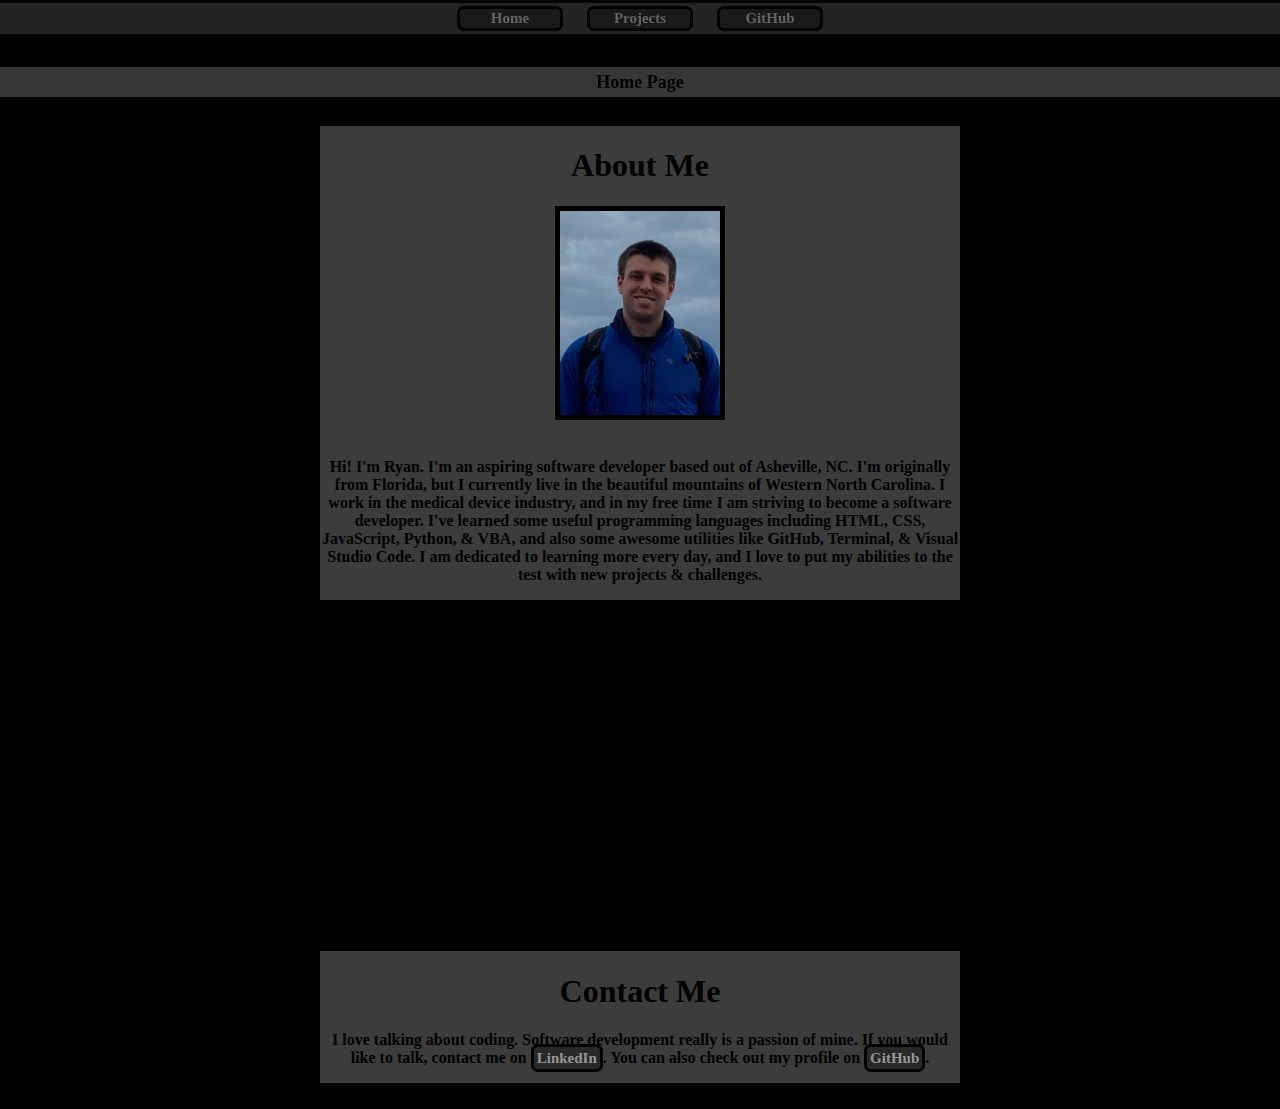
<file: home.html>
<!DOCTYPE html>
<html lang="en">
   <head>
      <meta charset="UTF-8">
      <meta name="viewport" content="width=device-width, initial-scale=1">
      <title>Home Page</title>
      <link rel="stylesheet" href="https://cdn.jsdelivr.net/npm/bootstrap@5.1.3/dist/css/bootstrap.min.css" integrity="sha384-1BmE4kWBq78iYhFldvKuhfTAU6auU8tT94WrHftjDbrCEXSU1oBoqyl2QvZ6jIW3" crossorigin="anonymous">
      <link rel="stylesheet" href="styles.css">
   </head>
   <body>
      <div id="project-navigation-bar" class="project-navigation-bar">
         <a id="nav-a-1" class="nav-a off" href="index.html">Home</a>
         <a id="nav-a-2" class="nav-a off" href="projects.html">Projects</a>
         <a id="nav-a-3" class="nav-a off" href="https://github.com/RyanBlount-2">GitHub</a>
      </div>
      <div id="page-caption" class="page-caption">
         <h5 class="caption">Home Page</h5>
      </div>
      <div class="project-content">
         <h1>About Me</h1>
         <img class="image" src="Images/Portfolio-Picture.png">
         <br><br>
         <p>
            Hi! I'm Ryan. I'm an aspiring software developer based out of Asheville, NC. I'm originally from Florida, but I currently live in the
            beautiful mountains of Western North Carolina. I work in the medical device industry, and in my free time I am striving to become a
            software developer. I've learned some useful programming languages including HTML, CSS, JavaScript, Python, & VBA, and also some awesome
            utilities like GitHub, Terminal, & Visual Studio Code. I am dedicated to learning more every day, and I love to put my abilities to the
            test with new projects & challenges.
         </p>
      </div>
      <div class="project-video">
         <iframe class="video" width="560" height="315" src="https://www.youtube.com/embed/qBTpsJ4GHO4"
            title="YouTube video player" frameborder="0"
            allow="accelerometer; autoplay; clipboard-write; encrypted-media; gyroscope; picture-in-picture" allowfullscreen>
         </iframe>
      </div>
      <div class="project-content">
         <h1>Contact Me</h1>
         <p>
            I love talking about coding. Software development really is a passion of mine. If you would like to talk, contact me on
            <a class="contact" href="https://www.linkedin.com/in/ryanblount2/">LinkedIn</a>. You can also check out my profile on
            <a class="contact" href="https://github.com/RyanBlount-2">GitHub</a>.
         </p>
      </div>
      <script src="https://cdn.jsdelivr.net/npm/bootstrap@5.1.3/dist/js/bootstrap.bundle.min.js" integrity="sha384-ka7Sk0Gln4gmtz2MlQnikT1wXgYsOg+OMhuP+IlRH9sENBO0LRn5q+8nbTov4+1p" crossorigin="anonymous"></script>
      <script src="script.js"></script>
   </body>
</html>
</file>
<file: styles.css>
body {
   background: rgb(0, 0, 0);
   margin: 0;
   padding: 0;
}

.project-video-background {
   position: fixed;
   object-fit: cover;
   top: 0%;
   left: 0%;
   width: 100%;
   height: 100%;
   z-index: -1;
}

.project-navigation-bar {
   position: sticky;
   top: 0px;
   z-index: 1;
   margin: 0px;
   text-align: center;
   border: solid;
   border-width: 3px 0px 3px 0px;
   border-color: rgb(0, 0, 0, 0.9);
   background-color: rgb(40, 40, 40, 0.9);
}

   a.nav-a {
      display: inline-block;
      color: rgb(100, 100, 100);
      text-decoration: none;
      text-align: center;
      font-weight: bold;
      font-size: 15px;
      width: 90px;
      height: auto;
      border-style: solid;
      border-width: 3px;
      border-radius: 7px;
      border-color: rgb(0, 0, 0);
      margin: 3px 10px 3px 10px;
   }
   
   a.nav-a:hover {
      color: rgb(175, 175, 175);
      background-color: rgb(40, 40, 40);
   }

   .nav-a {
      padding: 1px 5px 1px 5px;
   }

   .nav-button {
      text-align: center;
      font-weight: bold;
      font-size: 15px;
      width: auto;
      height: auto;
      border-style: solid;
      border-width: 3px;
      border-radius: 7px;
      border-color: rgb(0, 0, 0);
      margin: 3px 10px 3px 10px;
   }
   
   .off {
      color: rgb(100, 100, 100);
      background-color: rgb(25, 25, 25);
      border-style: solid;
      border-width: 3px;
      border-color: rgb(0, 0, 0);
   }
   
   .off:hover {
      color: rgb(175, 175, 175);
      background-color: rgb(40, 40, 40);
   }
   
   .on {
      color: rgb(10, 100, 10);
      background-color: rgb(25, 25, 25);
      border-style: solid;
      border-width: 3px;
      border-color: rgb(10, 100, 10);
   }
   
   .on:hover {
      color: rgb(175, 175, 175);
      background-color: rgb(40, 40, 40);
   }

.page-caption {
   position: sticky;
   top: 43px;
   z-index: 1;
   margin: 0px 0px 20px 0px;
   text-align: center;
   height: 30px;
   border: solid;
   border-width: 0px 0px 3px 0px;
   border-color: rgb(0, 0, 0, 0.9);
   background-color: rgb(60, 60, 60, 0.9);
}

   .caption {
      position: relative;
      left: 50%;
      top: 50%;
      transform: translate(-50%, -50%);
      width: 100%;
      color:rgb(0, 0, 0);
      font-size: 18px;
      font-weight: bold;
   }

.project-content {
   position: relative;
   left: 50%;
   transform: translate(-50%, 0%);
   text-align: center;
   color:rgb(0, 0, 0);
   font-weight: bold;
   background-color: rgb(60, 60, 60);
   width: 50%;
   border: solid;
   border-width: 6px;
   border-color: rgb(0, 0, 0);
   margin: 0px 0px 20px 0px;
}

   .content {
      padding: 15px 0px 0px 0px;
   }

   a.contact {
      color: rgb(150, 150, 150);
      font-size: 15px;
      font-weight: bold;
      text-decoration: none;
      padding: 3px;
      background-color: rgb(40, 40, 40);
      border-style: solid;
      border-width: 3px;
      border-radius: 7px;
      border-color: rgb(0, 0, 0);
   }

   .image {
      width: 25%;
      height: 25%;
      border-style: solid;
      border-width: 5px;
      border-color: rgb(0, 0, 0);
   }

.project-video-introduction {
   margin: 0px 0px 20px 0px;
   text-align: center;
}

.project-carousel {
   margin: 0px 0px 20px 0px;
}

   #carouselExampleCaptions {
      aspect-ratio: 5/3;
      position: relative;
      width: 50%;
      left: 50%;
      transform: translate(-50%, 0%);
   }

   .carousel-caption {
      font-size: 15px;
      color: black;
      top: 70%;
   }

   #sticky {
      position: sticky;
      overscroll-behavior: contain;
      overflow: hidden;
      float: none;
   }

   .carousel-indicators [data-bs-target] {
      position: relative;
      width: 50px;
      height: 3px;
      border: none;
      border-radius: 24px;
   }

   .carousel-indicators [data-bs-target] span {
      content: ’’;
      position: absolute;
      top: 0;
      left: 0;
      width: 0;
      height: 100%;
      background: #7952b3;
      border-radius: inherit;
   }

   .carousel-control-prev, .carousel-control-next {
      position: absolute;
      top: 50%;
      transform: translate(0%, -50%);
      height: 25%;
   }

.project-projects {
   display: grid;
   grid-template-columns: repeat(3, 1fr);
   grid-template-rows: auto;
   gap: 25px;
   margin: 0px 100px 20px 100px;
}

   section {
      padding: 10px;
      text-align: center;
      color: rgb(0, 0, 0);
      background-color: rgb(75, 75, 75);
   }

   .projects {
      border: solid;
      border-width: 6px;
      border-color: rgb(0, 0, 0);
      border-radius: 5px;
   }

   .titles {
      font-family: Impact, Haettenschweiler, 'Arial Narrow Bold', sans-serif;
   }

   .descriptions {
      font-family: monospace;
   }

   .images {
      width: 100%;
      position: relative;
      left: 50%;
      transform: translate(-50%, 0%);
      border: solid;
      border-width: 3px;
      border-color: rgb(0, 0, 0);
      border-radius: 5px;
   }
</file>
